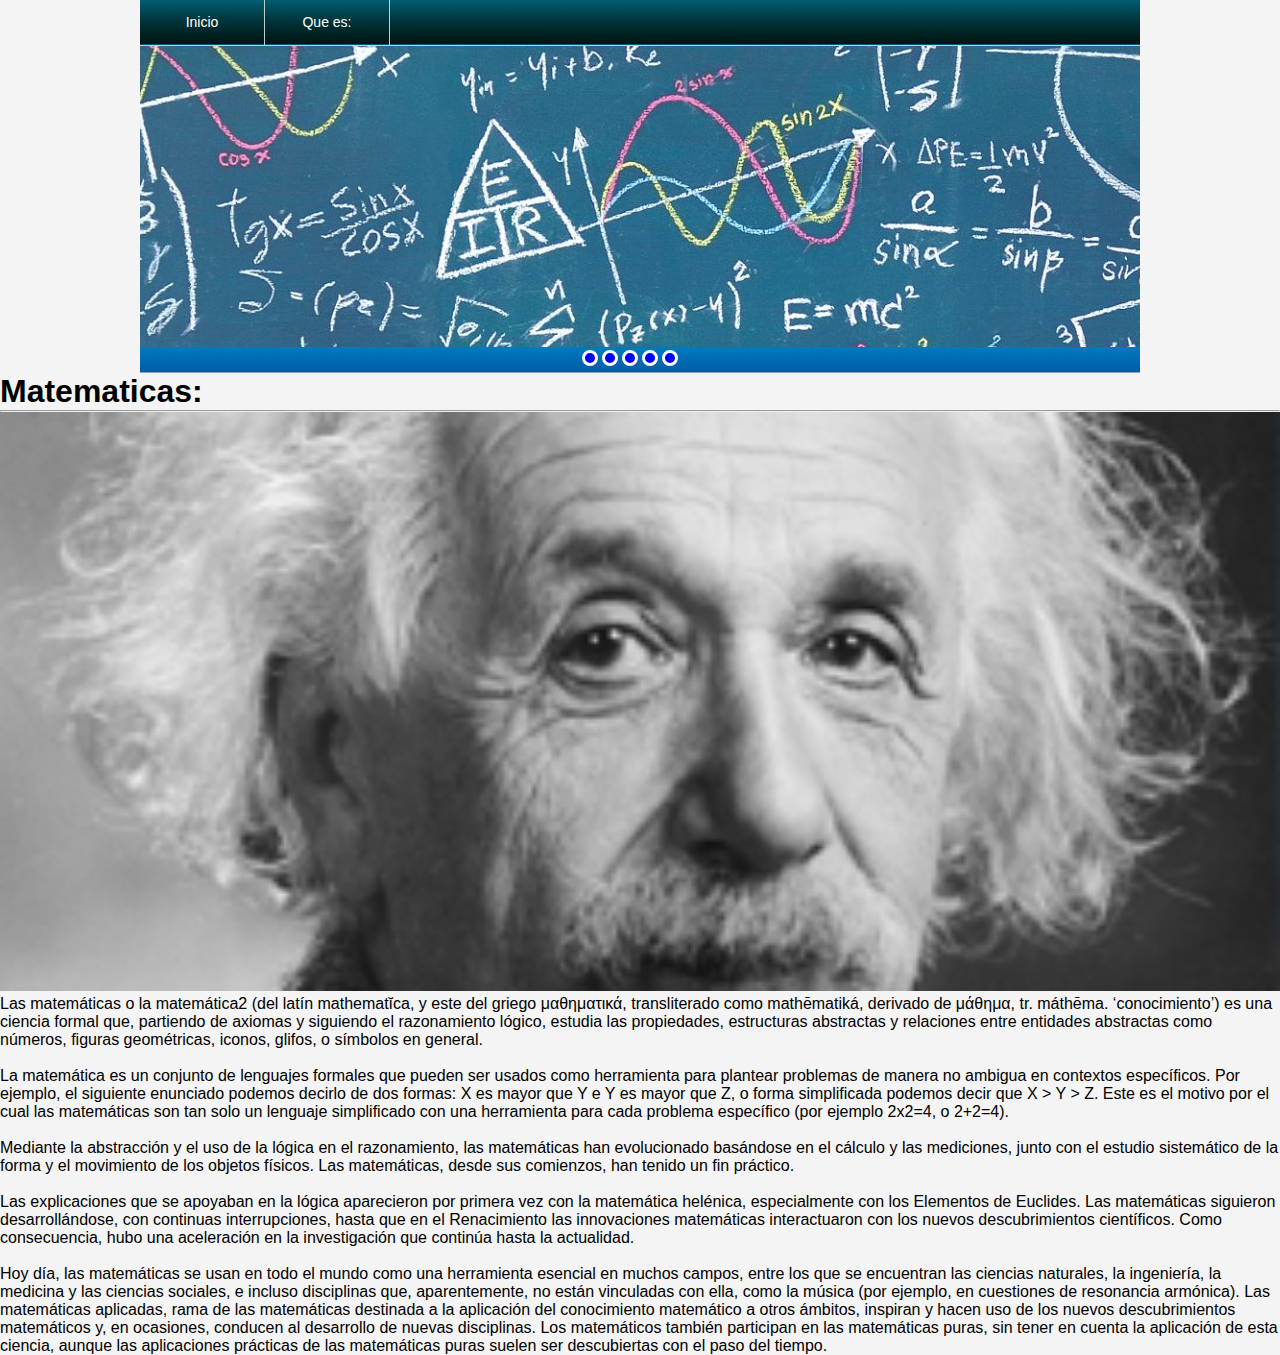
<file: quienesSomos.html>
<!doctype html>
<html>
<head>
<meta charset="utf-8">

<title>Matematicas</title>

<link href="css/estilo.css" type="text/css" rel="stylesheet" media="">
<link href="css/slide.css" type="text/css" rel="stylesheet" media="">
</head>

<body>


	<!--CABEZOTE-->
    </header>
    <!--FIN CABEZOTE-->
    
    <!--BARRA DE NAVEGACIÓN-->
    <nav>
    
    	<ul>
        	<a href="index.html"><li>Inicio</li></a>
            <a href="quienesSomos.html"><li>Que es:</li></a>
        </ul>
    
    </nav>
    <!--FIN BARRA DE NAVEGACIÓN-->
    
   <!--SLIDE-->
    <div id="slide">
    
    	 <ul>
        	<li>
            <input type="radio" id="boton-1" name="in">
            <label for="boton-1"></label>
            <img src="img/slide01.jpg" width="100%" id="foto01">
            </li>
            
            <li>
            <input type="radio" id="boton-2" name="in">
            <label for="boton-2"></label>
            <img src="img/slide02.jpg" width="100%" id="foto02">
            </li>
            
            <li>
            <input type="radio" id="boton-3" name="in">
            <label for="boton-3"></label>
            <img src="img/slide03.jpg" width="100%" id="foto03">
            </li>
            
            <li>
            <input type="radio" id="boton-4" name="in">
            <label for="boton-4"></label>
            <img src="img/slide04.jpg" width="100%" id="foto04">
            </li>
            
            <li>
            <input type="radio" id="boton-5" name="in">
            <label for="boton-5"></label>
            <img src="img/slide05.jpg" width="100%" id="foto05">
            </li>
        </ul>
    
    
    </div>
    <!--FIN SLIDE-->
    
    <!--BOTONERA SLIDE-->
    <div id="botoneraSlide">
      
    </div>
    <!--FIN BOTONERA SLIDE-->
    
    <!--SECTION-->
    <section id="quienesSomos">
    	
        <h1>Matematicas:</h1>
        <hr>
        <p><img src="img/imgQuienesSomos.jpg" width="100%" alt="palabras claves">Las matemáticas o la matemática2​ (del latín mathematĭca, y este del griego μαθηματικά, transliterado como mathēmatiká, derivado de μάθημα, tr. máthēma. ‘conocimiento’) es una ciencia formal que, partiendo de axiomas y siguiendo el razonamiento lógico, estudia las propiedades, estructuras abstractas y relaciones entre entidades abstractas como números, figuras geométricas, iconos, glifos, o símbolos en general.</p>
    </br>
    <p>La matemática es un conjunto de lenguajes formales que pueden ser usados como herramienta para plantear problemas de manera no ambigua en contextos específicos. Por ejemplo, el siguiente enunciado podemos decirlo de dos formas: X es mayor que Y e Y es mayor que Z, o forma simplificada podemos decir que X > Y > Z. Este es el motivo por el cual las matemáticas son tan solo un lenguaje simplificado con una herramienta para cada problema específico (por ejemplo 2x2=4, o 2+2=4).</p>
</br>
<p>Mediante la abstracción y el uso de la lógica en el razonamiento, las matemáticas han evolucionado basándose en el cálculo y las mediciones, junto con el estudio sistemático de la forma y el movimiento de los objetos físicos. Las matemáticas, desde sus comienzos, han tenido un fin práctico.</p>
</br>
    <p>Las explicaciones que se apoyaban en la lógica aparecieron por primera vez con la matemática helénica, especialmente con los Elementos de Euclides. Las matemáticas siguieron desarrollándose, con continuas interrupciones, hasta que en el Renacimiento las innovaciones matemáticas interactuaron con los nuevos descubrimientos científicos. Como consecuencia, hubo una aceleración en la investigación que continúa hasta la actualidad.</p>
</br>
    <p>Hoy día, las matemáticas se usan en todo el mundo como una herramienta esencial en muchos campos, entre los que se encuentran las ciencias naturales, la ingeniería, la medicina y las ciencias sociales, e incluso disciplinas que, aparentemente, no están vinculadas con ella, como la música (por ejemplo, en cuestiones de resonancia armónica). Las matemáticas aplicadas, rama de las matemáticas destinada a la aplicación del conocimiento matemático a otros ámbitos, inspiran y hacen uso de los nuevos descubrimientos matemáticos y, en ocasiones, conducen al desarrollo de nuevas disciplinas. Los matemáticos también participan en las matemáticas puras, sin tener en cuenta la aplicación de esta ciencia, aunque las aplicaciones prácticas de las matemáticas puras suelen ser descubiertas con el paso del tiempo.</p>
    </section>
    <!--FIN SECTION-->

</body>

</html>
</file>
<file: css/estilo.css>
html,
body {
    margin          : 0;
    padding         : 0;
    font-family     : Arial, Helvetica, sans-serif;
    background-color: #f4f4f4;
}

.container {
    display        : flex;
    position       : absolute;
    width          : 100%;
    height         : 100%;
    flex-flow      : column nowrap;
    align-items    : center;
    justify-content: center;
}

.container .title {
    font-size: 35px;
    color    : white;
}


.container .buttons>#btnno {
    margin-left: 70px;
}
*{
	margin:0;
	padding:0;
	text-decoration:none;
	list-style:none;
	font-family:sans-serif;
	}
/*-------------------------------*/	
/*-------------------------------*/
/*--BARRA DE NAVEGACIÓN--*/

nav{
	position:relative;
	margin:auto;
	width:1000px;
	height:45px;
	border-bottom:1px solid #bcd1cb;
	background:url(../img/nav.jpg);
	}
	
nav ul{
	position:absolute;
	top:0;
	left:0;
	width:500px;
	height:45px;
	}
	
nav ul li{
	float:left;
	width:124px;
	line-height:45px;
	text-align:center;
	font-size:14px;
	color:white;
	border-right:1px solid #bcd1cb;
	}
	
/*--FIN BARRA DE NAVEGACIÓN--*/
/*-------------------------------*/	
/*-------------------------------*/
/*--SLIDE--*/

#slide{
	position:relative;
	margin:auto;
	width:1000px;
	height:301px;
	}
	
/*--FIN SLIDE--*/
/*-------------------------------*/	
/*-------------------------------*/
/*--BOTONERA SLIDE--*/

#botoneraSlide{
	position:relative;
	margin:auto;
	width:1000px;
	height:26px;
	background:url(../img/backBotonesSlide.jpg);
	}
	
#botoneraSlide ul{
	position:relative;
	margin:auto;
	width:100px;
	height:26px;
	}
	
#botoneraSlide ul li{
	float:left;
	width:10px;
	height:10px;
	border-radius:100%;
	background:#232d80;	
	border:3px solid white;
	margin:3px 2px;
	}
	
/*--FIN BOTONERA SLIDE--*/
/*-------------------------------*/	
/*-------------------------------*/
/*--SECTION INICIO--*/

section#inicio{
	position:relative;
	margin:auto;
	width:1000px;
	height:299px;
	background:white;
	}
	
section#inicio ul li{
	float:left;
	width:333px;
	height:299px;
	}
	
section#inicio ul li h1{
	margin:23px 27px;
	font-weight:100;
	font-size:25px;
	}
	
section#inicio ul li p{
	margin:23px 28px;
	font-size:15px;
	}
	
section#inicio ul li img{
	margin:1px 29px;
	width:273px;
	height:83px;
	background:silver;	
	}
</file>
<file: css/slide.css>
/*--SLIDE--*/

#slide{
	position:relative;
	margin:auto;
	width:1000px;
	height:301px;
	}
	
#slide ul{
	position:relative;
	top:0;
	left:0;
	width:1000px;
	height:301px;
	background:url(../img/slide01.jpg);
	}
	
#slide ul li img{
	position:absolute;
	opacity:0;
	left:0;
	transition:opacity 1s ease-out;	
	}
		
#slide ul li label{
	position:relative;
	z-index:3;
	top:304px;
	left:440px;
	float:left;
	width:10px;
	height:10px;
	margin:0 2px;
	background:blue;
	border:3px solid white;
	cursor:pointer;
	border-radius:100%;
	}
	
#slide ul li label:hover{
	background:#aaa;
	}
	
#slide ul li label:active{
	background:magenta;
	}
	
#slide ul li input{
	display:none;
	}
	
#slide ul li input#boton-1:checked ~ #foto01{
	opacity:1;	
	}
	
#slide ul li input#boton-2:checked ~ #foto02{
	opacity:1;	
	}
	
#slide ul li input#boton-3:checked ~ #foto03{
	opacity:1;	
	}
	
#slide ul li input#boton-4:checked ~ #foto04{
	opacity:1;	
	}
	
#slide ul li input#boton-5:checked ~ #foto05{
	opacity:1;	
	}
	
	
#botoneraSlide{
	position:relative;
	margin:auto;
	width:1000px;
	height:26px;
	background:url(../img/backBotonesSlide.jpg);	
	}
</file>
